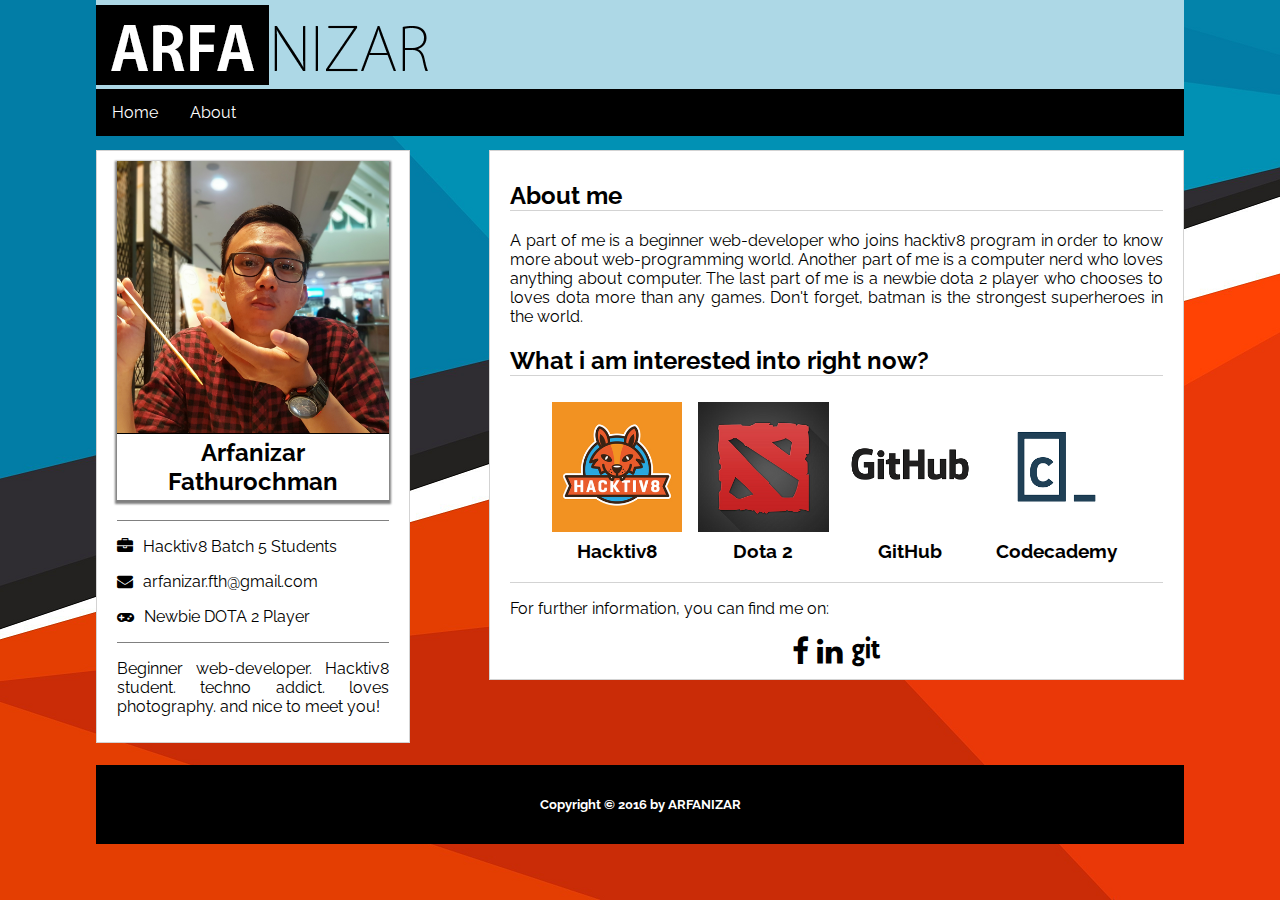
<file: index.html>
<!DOCTYPE html>
<html>
<head>
<link href="style.css" rel="stylesheet" type="text/css" />
<link href="https://fonts.googleapis.com/css?family=Raleway" rel="stylesheet">
<link rel="stylesheet" href="https://cdnjs.cloudflare.com/ajax/libs/font-awesome/4.7.0/css/font-awesome.min.css">
<title>Arfanizar Fathurochman</title>
</head>
<body>
  <header>
    <img id="logo" src="img/logos.png" alt="arfanizar">
	<nav>
          <ul>
	    <li><a href="index.html">Home</a></li>
	    <li><a href="index.html">About</a></li>
	  </ul>
	</nav>
  </header>

  <div class="main">
  <!-- Left Container -->
	<div class="lcontainer">
	  <div class="profile">
	    <img src="img/arfanizar.jpg" alt="arfanizar">
	    <h2>Arfanizar Fathurochman</h2>
	  </div>
	  <div class="identity">
	    <p><a href="https://hacktiv8.com/"><i class="fa fa-briefcase" style="margin-right:10px" aria-hidden="true"></i>Hacktiv8 Batch 5 Students</a></p>
	    <p><i class="fa fa-envelope" style="margin-right:10px" aria-hidden="true"></i>arfanizar.fth@gmail.com</p>
	    <p><i class="fa fa-gamepad" style="margin-right:10px" aria-hidden="true"></i>Newbie DOTA 2 Player</p>
	  </div>
	  <p>Beginner web-developer. Hacktiv8 student. techno addict. loves photography. and nice to meet you! </p>
	</div>
  <!-- Right Container -->
	<div class="rcontainer">
	  <h2>About me</h2>
	  <p>A part of me is a beginner web-developer who joins hacktiv8 program
	  in order to know more about web-programming world.
	  Another part of me is a computer nerd who loves anything
	  about computer.
	  The last part of me is a newbie dota 2 player who chooses to
	  loves dota more than any games. Don't forget, batman is the strongest
	  superheroes in the world.</p>
	  <h2>What i am interested into right now?</h2>
	  <div class="interest">
		<a href="https://hacktiv8.com/" target="blank_">
		  <div class="content">
		  <img src="img/hacktiv8.png" alt="hacktiv8">
		  <h3>Hacktiv8</h3>
		  </div>
		</a>
		<a href="http://blog.dota2.com/" target="blank_">
		  <div class="content">
	      <img src="img/dota2.png" alt="hacktiv8">
	      <h3>Dota 2</h3>
		  </div>
		</a>
		<a href="https://github.com/" target="blank_">
		<div class="content">
	      <img src="img/github.png" alt="hacktiv8">
	      <h3>GitHub</h3>
		</div>
		</a>
		<a href="https://codecademy.com/" target="blank_">
		<div class="content">
	      <img src="img/codecademy.png" alt="hacktiv8">
	      <h3>Codecademy</h3>
		</div>
		</a>
	  </div>
	  <div style="clear:left; border-top:0.5px solid lightgrey">
	    <p>For further information, you can find me on:<p>
		<div class="contact">
	    <i><a href="https://www.facebook.com/arfanizar.fathurochman" target="_blank"><i class="fa fa-facebook facebook" aria-hidden="true"></i></a></i>
		<i><a href="https://id.linkedin.com/in/arfanizar-fathurochman-36360864" target="_blank"><i class="fa fa-linkedin linkedin" aria-hidden="true"></i></a></i>
		<i><a href="https://github.com/arfanizar" target="_blank"><i class="fa fa-git github" aria-hidden="true"></i></a></i>
		</div>
	  </div>
	</div>
  </div>
  <div>
  </div>
  <footer>
	<h5>Copyright &copy; 2016 by ARFANIZAR</h5>
  </footer>
</body>
</html>
</file>
<file: style.css>
@charset "utf-8";
/*test*/
body{
	font-family:'Raleway', sans-serif;
	max-width: 85%;
	margin:auto;
	background-image:url('img/pattern.png');
	}
a 	{
	text-decoration:none;
	color:black;
	}
header{
	max-width:85%;
	width:100%;
	background-color:lightblue;
	position:fixed;
	margin:auto;
	}
header img{
	padding-top:5px;
	}
header img:hover{
	content:url('img/logos2.png')
	}
nav ul {
       list-style-type: none;
       margin: 0;
       padding: 0;
       overflow: hidden;
       background-color: black;
       }
ul li {
      float: left;
      }
li a {
      display: block;
      color: white;
      text-align: center;
      padding: 14px 16px;
      text-decoration: none;
      }

li a:hover {
           background-color: lightblue;
	   color: black;
           }

.main	{
	padding-top:150px;
	margin:auto;
	padding-bottom:50px;
	}
.lcontainer{
	float:left;
	max-width: 25%;
	padding: 10px 20px;
	background-color:white;
	border:0.5px solid lightgrey;
	margin-bottom:2%;
	}
.profile{
	box-shadow:0px 2px 2px 2px grey;
	}
.profile h2{
	margin:0;
	padding:0px 4px 4px 4px;
	text-align:center;
	}
.profile img{
	max-width:100%;
	border-bottom:1px solid black;
	}
.identity{
	margin-top:20px;
	border-top:1px solid grey;
	border-bottom:1px solid grey;
	}
	p {
	text-align:justify;
	}
.rcontainer{
	float:right;
	max-width: 60%;
	padding: 10px 20px;
	background-color:white;
	border:0.5px solid lightgrey;
	margin-left:10px;
	margin-bottom:2%;
	text-align:justify;
	}
.rcontainer h2{
	border-bottom:1px solid lightgrey;
	}
.interest{
	text-align:center;
	margin-bottom:10px;
	}
.content{
	display:inline-block;
	max-width:20%;
	padding:6px;
	margin:auto;
	}
.content img{
	max-width:100%;
	}
.content:hover{
	background-color:black;
	color:white;
	}
.content h3{
	margin:0;
	padding:4px 4px 4px 4px;
	text-align:center;
	}
.contact{
	text-align:center;
	font-size:30px;
	}
.facebook:hover{color:blue;}
.linkedin:hover{color:green;}
.github:hover{color:purple;}

footer {
	clear:both;
	text-align:center;
	background-color: black;
	color: #fff;
	padding:10px;
	bottom:0;
	}
</file>
